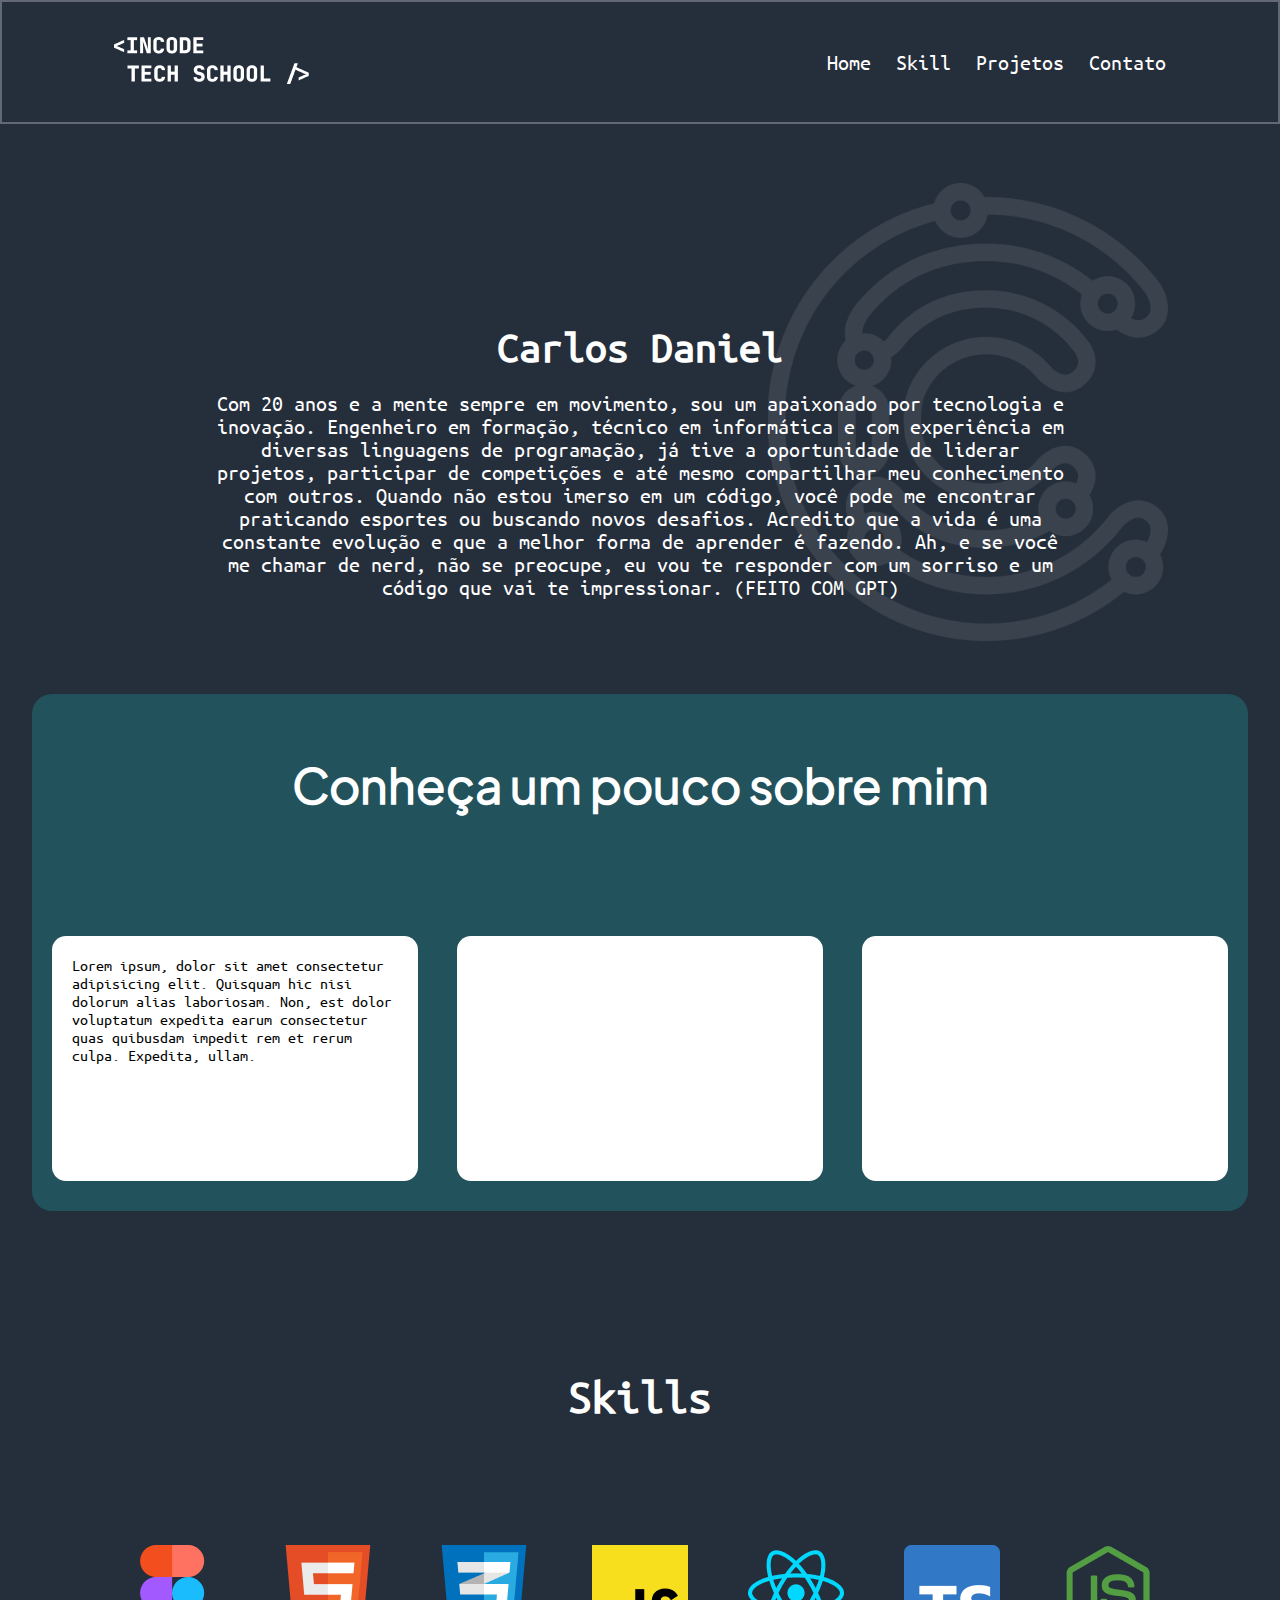
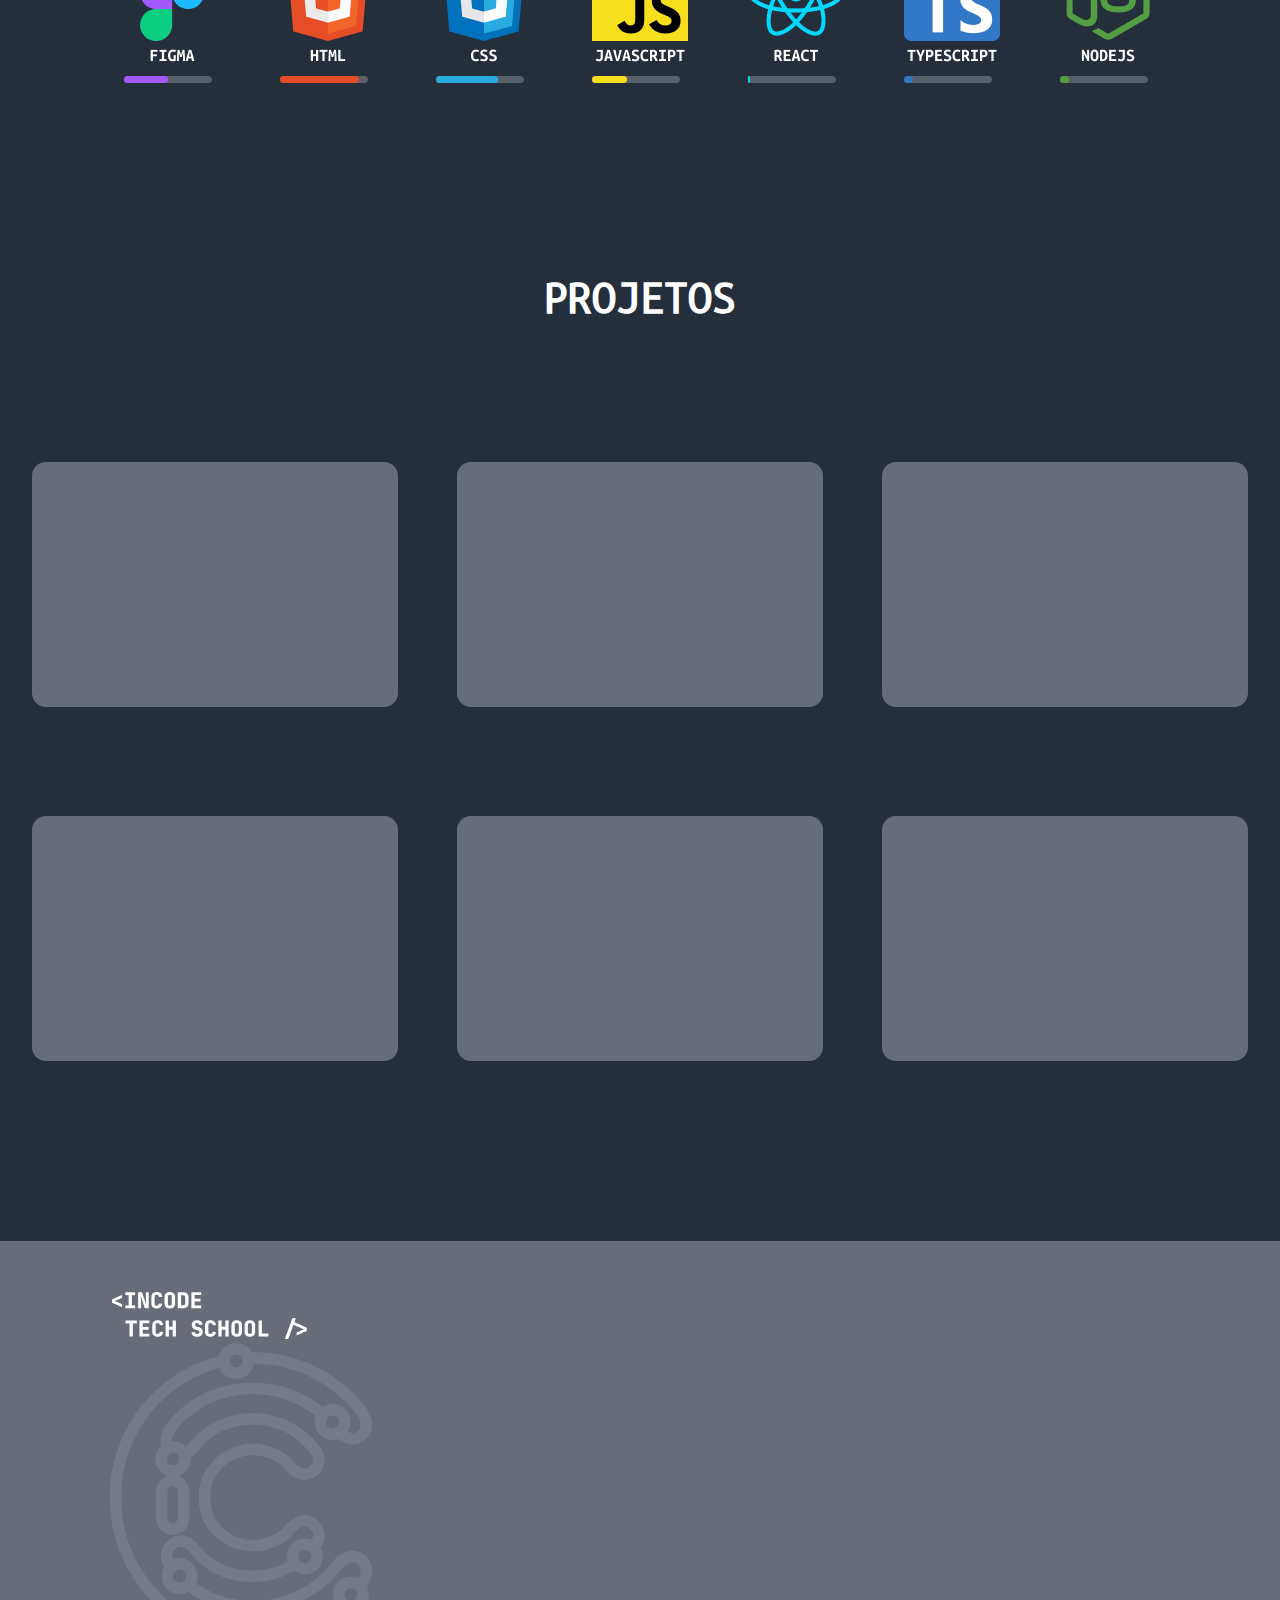
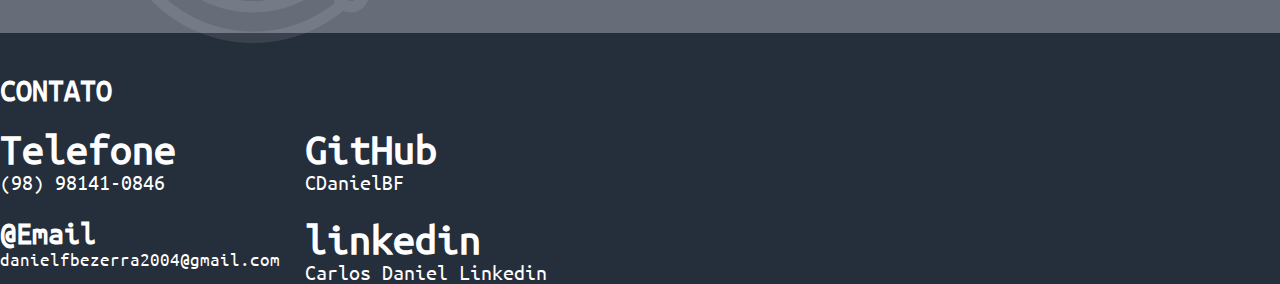
<file: index.html>
<!DOCTYPE html>
<html lang="pt-BR">
  <head>
    <meta charset="UTF-8" />
    <meta name="viewport" content="width=device-width, initial-scale=1.0" />
    <link rel="stylesheet" href="./css/style.css" />
    <link rel="icon" href="./assents/921490.ico" type="image/x-icon" />
    <title>Carlos Daniel</title>
  </head>
  <body>
    <nav>
      <a href="" id="logo"><img src="./assents/Logo.png" alt="incode" /></a>
      <ul>
        <li><a href="">Home</a></li>
        <li><a href="#skill">Skill</a></li>
        <li><a href="#proje">Projetos</a></li>
        <li><a href="#imgfoot">Contato</a></li>
      </ul>
    </nav>

    <img src="./assents/Vector.png" id="vetor" />
    <header>
      <section id="sec">
        <h1>Carlos Daniel</h1>
        <br />
        <p>
          Com 20 anos e a mente sempre em movimento, sou um apaixonado por 
          tecnologia e inovação. Engenheiro em formação, técnico em informática 
          e com experiência em diversas linguagens de programação, já tive a 
          oportunidade de liderar projetos, participar de competições e até mesmo 
          compartilhar meu conhecimento com outros. Quando não estou imerso em um 
          código, você pode me encontrar praticando esportes ou buscando novos 
          desafios. Acredito que a vida é uma constante evolução e que a melhor 
          forma de aprender é fazendo. Ah, e se você me chamar de nerd, não se 
          preocupe, eu vou te responder com um sorriso e um código que vai te 
          impressionar. (FEITO COM GPT)
        </p>
      </section>

    </header>

    <main>
      <section class="verde">
        <div class="tit"><h1>Conheça um pouco sobre mim</h1></div>

        <div id="trio">
          <div class="branco"> Lorem ipsum, dolor sit amet consectetur adipisicing elit. Quisquam hic nisi dolorum alias laboriosam. Non, est dolor voluptatum expedita earum consectetur quas quibusdam impedit rem et rerum culpa. Expedita, ullam.</div>
          <div class="branco"></div>
          <div class="branco"></div>
        </div>
      </section>

      <section class="verde" id="skill">
        <div class="tit">
          <h1 style="font-family: ubumono">Skills</h1>
        </div>

        <div id="lang">
          <div class="ling">
            <img src="./assents/Figma.png" alt="" />
            <div class="progress-bar" id="fig"></div>
          </div>

          <div class="ling">
            <img src="./assents/HTML.png" alt="" />
            <div class="progress-bar" id="html"></div>
          </div>

          <div class="ling">
            <img src="./assents/CSS.png" alt="" />
            <div class="progress-bar" id="css"></div>
          </div>

          <div class="ling">
            <img src="./assents/Javascript.png" alt="" />
            <div class="progress-bar" id="js"></div>
          </div>

          <div class="ling" id="react">
            <img src="./assents/React.png" alt="" />
            <div class="progress-bar" id="react"></div>
          </div>

          <div class="ling">
            <img src="./assents/TypeScript.png" />
            <div class="progress-bar" id="tp"></div>
          </div>

          <div class="ling">
            <img src="./assents/Mysql-1.png" alt="" />
            <div class="progress-bar" id="node"></div>
          </div>
        </div>
      </section>

      <section class="verde" id="proje">
        <div class="tit">
          <h1 style="font-family: ubumono">Projetos</h1>
        </div>

        <div id="cards">
          <div class="projeto"></div>
          <div class="projeto"></div>
          <div class="projeto"></div>
          <div class="projeto"></div>
          <div class="projeto"></div>
          <div class="projeto"></div>
        </div>
      </section>
    </main>

    <footer>
      <div id="imgfoot">
        <a href="" id="logofoot"
          ><img src="./assents/Logo.png" alt="incode"
        /></a>

        <img src="./assents/Vector.png" id="c" />
      </div>

      <div id="direita">
        <h1>CONTATO</h1>

        <div id="about">
          <div class="infod">
            <a href="https://wa.me/5598981410846">
              <h1>Telefone</h1>
              <p>(98) 98141-0846</p>
            </a>
          </div>
          <div class="infoe">
            <a href="https://github.com/CDanielBF"><h1>GitHub</h1></a>
            <a href="https://github.com/CDanielBF">CDanielBF</a>
          </div>
          <div class="infod">
            <h1>@Email</h1>
            <p style="font-size: 19px;">danielfbezerra2004@gmail.com</p>
          </div>

          <div class="infoe">
            <a href="https://br.linkedin.com/in/carlos-daniel-bezerra-ferreira-027a15180"
              ><h1>linkedin</h1></a
            >
            <a href="https://br.linkedin.com/in/carlos-daniel-bezerra-ferreira-027a15180">
              Carlos Daniel Linkedin
            </a>
          </div>
        </div>
      </div>
    </footer>
  </body>
</html>
</file>
<file: css/style.css>
*{
    margin: 0;
    padding: 0;
    box-sizing: border-box;
}

@font-face {
    font-family: ubumono;
    src: url(/fontes/Ubuntu_Mono/UbuntuMono-Regular.ttf);
}


@font-face {
    font-family: plusjakarta;
    src: url(/fontes/Plus_Jakarta/PlusJakartaSans-Regular.ttf);
}


body{
    background-color: #252E3B;
    font-family: ubumono;
    color: #ffffff;
}


nav{
    background-color: none;
    border: solid 2px #626974;
    width: 100%;
    height: 124px;
    display: flex;
    justify-content: space-between;
}

ul{
    list-style: none;
    color: #ffffff;
    display: flex;
    margin-right: 112px;
    align-items: center;
    gap: 25px;
}

a{
    font-size: 22px;
    text-decoration: none;
    color: #ffffff;
    transition: 0.3s;
    
}




li>a:hover{
  
    color: #a8afbb;
    border-bottom: solid 10px #a8afbb;
    
}

#logo{
  
    align-content: center;
    margin-left: 112px;
    transition: 0.2s;
}

#sec{
    text-align: center;
    margin: auto;
    margin-top: 200px;
    width: 864px;
    height: 270px;
    font-size: 22px;

}

#vetor{
    z-index: -1;
    position: absolute;
    right: 112px;
    top: 183px;
    width: 400px;
    
}

.verde{

    margin: auto;
    margin-top: 100px;
    width: 1216px;
    height: 517px;
    background-color: #22525C;
    display: flex;
    flex-wrap: wrap;
    border-radius: 20px;
 
}

.tit>h1{
   

    font-size: 48px;
    margin: auto;

    font-family: plusjakarta;
    
}

.tit{
    font-family: ubumono;
    margin-top: 60px;
    text-align: center;
    width: 100%;
    height: 90px;
}

#texto{
    text-align: center;
    opacity: 40%;
    font-family: plusjakarta;
    margin: auto;
    width: 585px;
    height: 108px;
    
}

.branco{
    width: 366px;
    height: 245px;
    background-color: white;
    border-radius: 14px; 
    margin: auto;
    padding: 20px;
    color: black;
}

#trio{

    display: flex;
    width: 100%;

}


#skill{
    background: none;
    width: 1218px;
    height: 400px;
}

 #lang{
    margin-top: 40px;
    display: flex;
    gap: 60px;
    margin: auto;
}


  .progress-bar{
    height: 7px;
    width: 88px;
    background-color: #5a606a;
    display: flex;
    border-radius: 32px;
  }
  
  .progress-bar::before{
    content: "";
    border-radius: 32px;

  }

  #html::before{
    width: 90%;
    background-color: #E44D26;
  }

  #fig::before{
    width: 50%;
    background-color: #A259FF;
  }

  #css::before{
    width: 70%;
    background-color: #29ABE2;
  }
  #js::before{
    width: 40%;
    background-color: #F7DF1E;
;
  }

  #react::before{
    width: 2%;
    background-color: #00D8FF;
  }

  #tp::before{
    width: 10%;
    background-color: #3178C6;
    ;
  }
  #node::before{
    width: 10%;
    background-color: #539E43;
    ;
  }
  

#proje{
    background: none;
    text-transform: uppercase;
    height: 900px;
}


  .projeto{
    height: 245px;
    width: 366px;
    background-color: #666D79;
    border-radius: 14px;
  }

  #cards{
    display: flex;
    flex-wrap: wrap;
    gap: 59px;
  }

footer{
    display: flex;
    flex-wrap: wrap;
    width: 100%;
    height:392px ;
    background-color: #666D79;
    height: 392px;
    margin-top: 130px;
}

footer > #logo{
    width: 40px;
}


.infod{
    height: 60px;
    width: 275px;

}
.infoe{
    height: 60px;
    width: 462px;

}

#about{
  
    width: 800px ;
    display: flex;
    flex-wrap: wrap;
    gap: 30px;
    margin-top: 20px;
   
}

#direita{
    margin-top: 40px;

}
#c{
    height: 300px;
    margin-left: 110px;
}

#logofoot{
        margin-top: 51px;
        margin-left: 112px;
        transition: 0.2s;
}

#imgfoot{
    display: flex;
    flex-wrap: wrap;
    width: 500px;
    height: 392px ;

}




/* Mobile devices (max-width: 768px) */
@media only screen and (max-width: 768px) {
  /* Adjust navigation */

  nav{
    border: none;
  }

 #logo{
    margin-left: 143px;
 }
 
  ul {
    margin-left: 1000px;
     overflow: hidden;
  }
 
 #vetor{
    width: 300px;
 }

  main{
    margin-top: 130px;
  }


  #sec {
    margin-top: 100px;
    width: 100%;
    height: auto;
  }

  #sec > p{
    width: 80%;
    font-size: 20px;
    margin: auto;
    text-align: center;
  }
  .verde {
    width: 100%;
    height: auto;
    margin-top: 20px;
    border-radius: 0px;
  }
  .tit {
    margin-top: 30px;
    height: 40px;
  }

  .tit > h1{
    font-size: 20px;
  }
  #texto {
    margin-top: 0px;
    width: 90%;
    height: auto;
  }
  .branco {
    width: 100%;
    height: auto;
  }
  


#skill{
    width: 100%;

}
  #lang {
  
    display: grid;
    grid-template-columns: repeat(4, 30px);
    width: 87%;
    margin-left: 70px;
  }
  .progress-bar{
    height: 5px;
    width: 50px;
    background-color: #5a606a;
    display: flex;
    border-radius: 32px;
  }

 .ling > img{
    width: 60px; 
 }
  


  #proje {
    height: auto;
  }
  .projeto {
    width: 270px;
    height: 180px;
    background-color: #666D79;
    
  }
  #cards {
    width: 100%;
    align-items: center;
    display: flex;
    flex-direction: column;
  }
  

  footer {
    height: auto;
    padding: 20px;
  }
  #logofoot {

    margin-top: 20px;
    margin: auto;
  }

  
  #imgfoot {
    width: 100%;
    height: auto;
  }

  .infod > h1 {
    font-size: 20px;
  }
  .infod > p {
    font-size: 22px;
  }

  a > h1 {
    font-size: 20px;
  }

  

#direita{
    display: flex;
    flex-wrap: wrap;
    height: 600px;
    width: 100%;
    height: 350px;
}



.infod, .infoe{

    width: 100%;
}
#about{
    width: 100%;
    flex-direction: column;
    gap: 10px;
}

#c{
    height: 70px;
    margin: auto;
    opacity: 100%;
}

}

/*
@media only screen and (min-width: 769px) and (max-width: 1024px) {

  nav {
    height: 100px;
  }
  ul {
    margin-right: 40px;
  }
  li>a {
    font-size: 20px;
  }
  

  #sec {
    margin-top: 150px;
    width: 80%;
    height: auto;
  }
  .verde {
    width: 80%;
    height: auto;
    margin-top: 75px;
  }
  .tit {
    margin-top: 75px;
  }
  #texto {
    width: 80%;
    height: auto;
  }
  #branco {
    width: 80%;
    height: auto;
  }
  

  #lang {
    grid-template-columns: repeat(5, 1fr);
  }

  #proje {
    height: auto;
  }
  .projeto {
    width: 45%;
    height: auto;
  }
  #cards {
    flex-wrap: wrap;
    gap: 30px;
  }
  

  footer {
    height: auto;
    padding: 30px;
  }
  #logofoot {
    margin-top: 30px;
    margin-left: 30px;

  }
  #imgfoot {
    width: 80%;
    height: auto;
    
  }
}

*/
</file>
